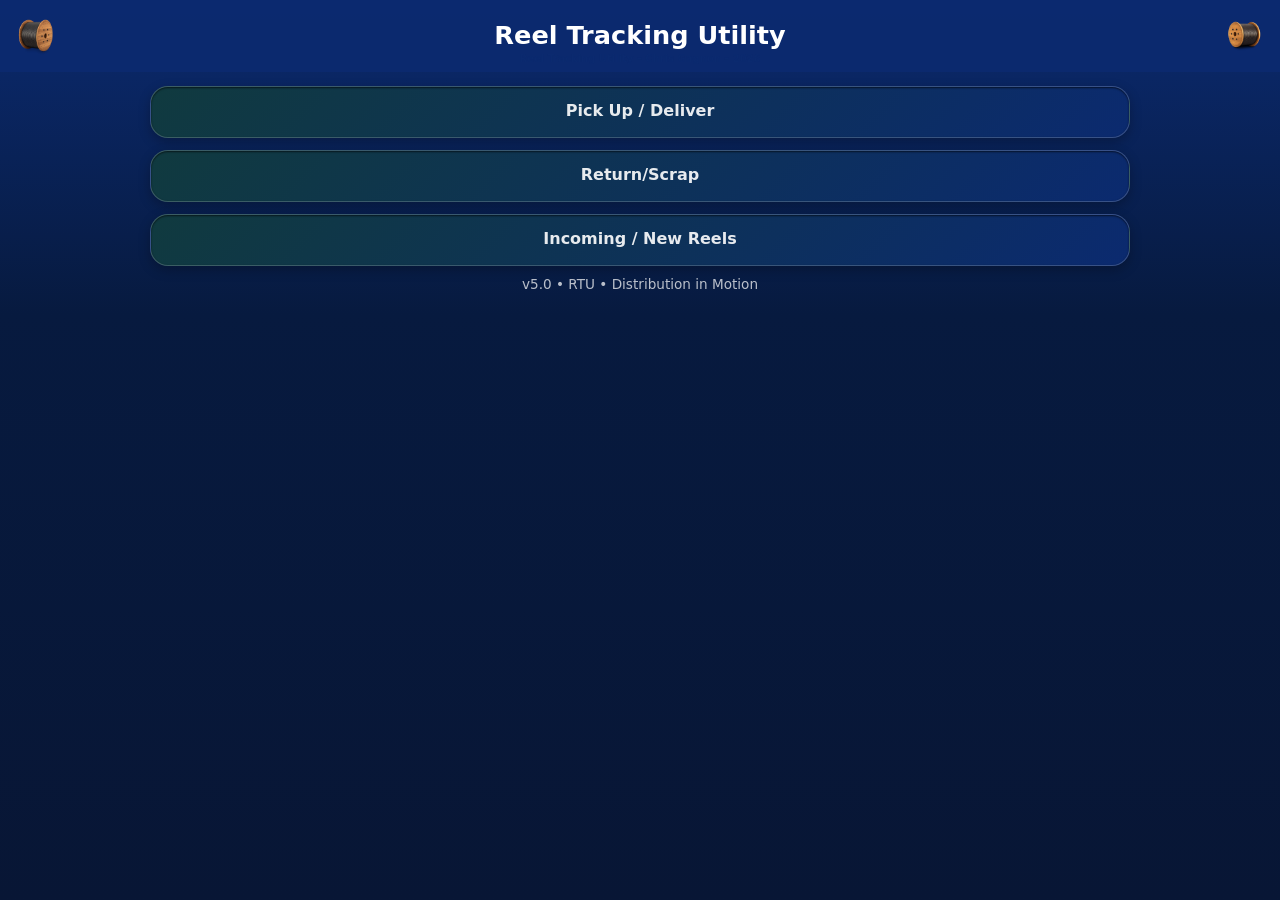
<file: docs/index.html>
<!doctype html>
<html lang="en">
<head>
  <meta charset="utf-8" />
  <meta name="viewport" content="width=device-width, initial-scale=1" />
  <title>Reel Tracking Utility</title>

  <meta name="theme-color" content="#0b2a6f">
  <link rel="manifest" href="manifest.webmanifest">
  <link rel="stylesheet" href="styles.css?v=rtu_003">
</head>
<body>

  
  <header class="topbar">
      <div class="brand">
      <img id="brandLogo" src="icon-1.png" alt="Reel Tracking Utility icon" />
      <img id="brandLogoRight" src="icon-2.png">
      <div class="titles">
     <div class="appname">
  Reel Tracking Utility
  <div class="author-mark">
    Reel Tracking Utility – Chris Gagnon – 2026
  </div>
</div>
    <button id="installBtn" class="ghost" hidden>Add to Home Screen</button>
  </header>

  <main class="container">

  <div class="modeStack">
    <a href="pages/pickup.html" class="secondary">Pick Up / Deliver</a>
    <a href="pages/return.html" class="secondary">Return/Scrap</a>
    <a href="pages/incoming.html" class="secondary">Incoming / New Reels</a>
  </div>

    <footer class="foot">
      <span>v5.0 • RTU • Distribution in Motion</span>
    </footer>

 </main>

<script src="version.js"></script>

<script>
  console.log("App Version:", APP_VERSION);
</script>

</body>
</html>
</file>
<file: docs/styles.css>
:root{
  --blue:#0b2a6f;
  --blue2:#1f6feb;
  --bg:#0b2a6f;
  --card:#ffffff;
  --text:#0f172a;
  --muted:#6b7280;
  --border:rgba(0,0,0,0.12);
  --bevel-inset: inset 0 1px 2px rgba(0,0,0,0.6);
  --bevel-soft: 0 4px 12px rgba(0,0,0,0.25);
  --bevel-strong: 0 10px 28px rgba(0,0,0,0.35);
}

*{ box-sizing:border-box; }
html,body{
  margin:0;
  padding:0;
  font-family: system-ui, -apple-system, Segoe UI, Roboto, Helvetica, Arial;
  color:var(--text);

  /* One continuous background (no “layer bands”) */
  min-height: 100%;
  background: linear-gradient(180deg, #0b2a6f 0%, #071a3f 35%, #081635 100%);
  background-repeat: no-repeat;
  background-attachment: fixed;
}

.container{ width:min(980px, 92vw); margin: 14px auto 24px auto; }

.topbar{
  background: rgba(11,42,111,0.92);
  color:white;
  padding:14px 14px;

  display:flex;
  align-items:center;
  justify-content:flex-start;
  gap:10px;
  text-align:center;
  overflow:hidden;
  position: relative;
}

.topbar .titles{
  position:absolute;
  left:50%;
  transform:translateX(-50%);
  text-align:center;
  width:70%;
}

#installBtn{
  position: absolute;
  right: 14px;
  top: 50%;
  transform: translateY(-50%);
}

.brand{
  display: flex;
  align-items: center;
  justify-content: center;
  gap: 16px;
}

#brandLogo{ width:44px; height:44px; border-radius: 12px; background: transparent; }
.titles .appname{
  color:#fff;
  font-weight:800;
  font-size:1.6rem;
  line-height:1.15;
  text-align:center;
  position: relative;
}
#brandLogoRight{
  width:44px;
  height:44px;
  border-radius:12px;
  background:transparent;

  position:absolute;
  right:14px;
  top:50%;
  transform:translateY(-50%);
}

.titles{
   text-align: center;
}


.titles .subtitle{
  color: rgba(255,255,255,0.85);
  font-size:0.9rem;
  font-weight:500;
  text-align:center;
}

.card{
  background: linear-gradient(135deg, #103a3f 0%, #0b2a6f 100%);
  border: 1px solid rgba(255,255,255,0.18);
  border-radius: 16px;
  padding: 14px 14px 12px 14px;
  margin: 12px 0;

  box-shadow: var(--bevel-inset), var(--bevel-strong);
}

.card{
  color: rgba(255,255,255,0.92);
}

/* Pickup / Incoming Session Summary (read-only feel) */
#pickupSummaryCard,
#incomingSummaryCard,
#returnSummaryCard{

  background: linear-gradient(
  135deg,
  #103a3f 0%,
  #0b2a6f 100%
);

  border: 1px solid rgba(255,255,255,0.18);

  box-shadow:
    inset 0 1px 2px rgba(0,0,0,0.6),
    0 6px 14px rgba(0,0,0,0.35);

  opacity: 0.95;
}

/* Session summary text */
.sessionLabel{
  color: rgba(255,255,255,0.55);
  font-size: 0.9rem;
  font-weight: 600;
}

.sessionValue{
  color: rgba(255,255,255,0.95);
  font-size: 1.05rem;
  font-weight: 700;
}


h2{ margin: 0 0 10px 0; font-size: 1.1rem; }
h3{ margin: 0 0 10px 0; font-size: 1.0rem; }

.hint{ margin: 10px 0 0 0; color: var(--muted); }
.hint.small{ font-size: 0.85rem; }

.modeRow{
  display:flex;
  gap:12px;
}

.modeRow button{
  flex:1 1 0;
}
/* Mode buttons – recessed pill style */
.modeStack a,
.modeStack button{
  flex:1 1 0;
  padding:14px 16px;
  border-radius:18px;
  font-weight:600;
  transition: transform 0.08s ease, box-shadow 0.08s ease;

  min-height:52px;
  text-align:center;

  background: linear-gradient(
  135deg,
  #103a3f 0%,
  #0b2a6f 100%
);
  border: 1px solid rgba(255,255,255,0.18);
  color: rgba(255,255,255,0.9);

 box-shadow: var(--bevel-inset), var(--bevel-soft);

  backdrop-filter: blur(6px);
}

.modeStack a{
  display:block;
  text-decoration:none;
}

.modeRow button:hover{
  background: rgba(255,255,255,0.14);
}

.modeStack a:active,
.modeStack button:active{
  transform: translateY(1px);
  box-shadow:
    inset 0 2px 4px rgba(0,0,0,0.6),
    0 2px 6px rgba(0,0,0,0.2);
}

button{
  border-radius: 14px;
  padding: 12px 14px;
  font-size: 16px;
  cursor: pointer;

  background: rgba(255,255,255,0.10);
  color: #fff;
  border: 1px solid rgba(255,255,255,0.20);

  box-shadow: var(--bevel-inset), var(--bevel-soft);

  transition: transform 0.08s ease, box-shadow 0.08s ease, background 0.2s ease;
}

button:active{
  transform: translateY(1px);
  box-shadow:
    inset 0 2px 4px rgba(0,0,0,0.7),
    0 2px 6px rgba(0,0,0,0.2);
}

button:disabled{
  opacity: 0.45;
  cursor: not-allowed;
  font-size: 16px;
}

.primary{
  background: var(--blue2);
  color:#fff;
  box-shadow: 0 7px 21px rgba(0,0,0,0.28);
}

.ghost{
  background: rgba(255,255,255,0.10);
  color:#fff;
  border: 1px solid rgba(255,255,255,0.20);
}
/* Secondary button should match Ghost styling (esp. when disabled) */
.secondary{
  background: rgba(255,255,255,0.10);
  color:#fff;
  border: 1px solid rgba(255,255,255,0.20);
}

.secondary:disabled{
  background: rgba(255,255,255,0.10);
  color:#fff;
  border: 1px solid rgba(255,255,255,0.20);
}

.ghost.danger{
  background: rgba(220,38,38,0.12);
  color: #fecaca;  /* soft red text */
  border: 1px solid rgba(220,38,38,0.45);
  box-shadow: 0 6px 18px rgba(220,38,38,0.15);
}

.clearBtn{
  display: inline-flex;
  align-items: center;
  justify-content: center;   /* ← this centers horizontally */
  gap: 8px;
}

.clearBtn span{
  position: relative;
  top: 1px; /* optical alignment tweak */
}

.bigAction{
  width: 100%;
  font-size: 18px;
  font-weight: 800;
  letter-spacing: 0.4px;
  height: 50px;
}

.row{ display:flex; gap:10px; flex-wrap:wrap; align-items:center; margin-top: 10px; }
.exportRow button{ flex: 1 1 200px; }

.grid2{
  display:grid;
  grid-template-columns: 1fr;
  gap: 10px;
}
@media (min-width: 640px){
  .grid2{ grid-template-columns: 1fr 1fr; gap: 14px; }
  .grid2 .full{ grid-column: 1 / -1; }
}
.field label{ display:block; font-weight: 800; margin: 0 0 6px 0; }
.field input,
.field select{
  width: 100%;
  padding: 10px 12px;
  border-radius: 12px;
  border: 1px solid rgba(0,0,0,0.18);
  background: #fff;
  font-size: 16px; /* prevents iOS zoom */
  outline: none;
}
.field input::placeholder{
  color: rgba(0,0,0,0.45);
}

.field input:focus{ border-color: rgba(31,111,235,0.75); box-shadow: 0 0 0 3px rgba(31,111,235,0.15); }

.videoWrap{
  position: relative;
  width: 100%;
  border-radius: 16px;
  overflow: hidden;
  background: #000;
  border: 1px solid rgba(0,0,0,0.15);
}
#video{ width:100%; height: 300px; object-fit: cover; display:block; }

.scanGuide{
  position:absolute;
  left: 10%;
  right: 10%;
  top: 55%;
  height: 8px;
  transform: translateY(-50%);
  border-radius: 999px;
  background: rgba(255,0,0,0.75);
  box-shadow: 0 0 0 3px rgba(255,255,255,0.10);
}

.banner{
  min-height: 28px;
  padding: 6px 10px;
  border-radius: 12px;
  margin: 0 0 10px 0;
  font-size: 0.85rem;
  line-height: 1.2;
  border: 1px solid rgba(0,0,0,0.12);
}
.banner[hidden]{ display:block; visibility:hidden; }
.banner.idle{ 
  background: rgba(31,111,235,0.20); 
  color: #ffffff; 
}
.banner.ok{ background: rgba(22,163,74,0.10); color:#14532d; }
.banner.bad{ background: rgba(220,38,38,0.10); color:#7f1d1d; }

/* Undo bar (glass style, lives above Session list) */
.undoBar{
  display: flex;
  align-items: center;
  justify-content: space-between;
  gap: 12px;

  margin: 8px 0 10px 0;
  padding: 10px 12px;
  border-radius: 12px;

  background: rgba(255,255,255,0.08);
  border: 1px solid rgba(255,255,255,0.18);
  box-shadow: inset 0 1px 2px rgba(0,0,0,0.45);

  color: rgba(255,255,255,0.92);
  font-size: 0.95rem;
}

.undoBar{
  display: flex;
  align-items: center;
  justify-content: space-between;
  gap: 12px;

  margin: 10px 0 12px 0;
  padding: 12px 14px;
  border-radius: 14px;

  background: rgba(31,111,235,0.14); /* subtle blue tint */
  border: 1px solid rgba(31,111,235,0.35);
  box-shadow:
    0 6px 20px rgba(0,0,0,0.25),
    0 0 0 1px rgba(31,111,235,0.15) inset;

  color: #ffffff;
  font-size: 1rem;
  font-weight: 500;
}
.hidden-author-mark{
  font-size: 11px;
  opacity: 0;
  user-select: text;
}

.undoBar[hidden]{
  display: none !important;
}

.undoBtn{
  background: rgba(255,255,255,0.14);
  border: 1px solid rgba(255,255,255,0.22);
  color: rgba(255,255,255,0.95);
  padding: 8px 12px;
  border-radius: 12px;
}

.undoBtn:active{
  transform: translateY(1px);
}

.list{
  min-height: 44px;
  background: rgba(255,255,255,0.06);
  border: 1px solid rgba(255,255,255,0.18);
  border-radius: 12px;
  padding: 8px 10px;
}

.list .item{
  display:flex;
  justify-content: space-between;
  gap: 10px;
  padding: 8px 8px;
  border-bottom: 1px solid rgba(255,255,255,0.15);
}

.list .item:last-child{ border-bottom:none; }

.list .item span{
  font-size: 1.6rem;
  font-weight: 400;
  letter-spacing: 0.2px;
}

.reelRemoveBtn{
  width: 34px;
  height: 34px;
  padding: 0;
  font-size: 18px;
  border-radius: 10px;
  background: rgba(255,255,255,0.85);
  border: none;
  display:flex;
  align-items:center;
  justify-content:center;
}

.foot{ text-align:center; color: rgba(255,255,255,0.72); font-size: 0.85rem; padding: 10px 0 18px 0; }

/* ===== RTU CONSTRUCTION BANNER : BEGIN ===== */
#rtuConstructionBanner{
  position: sticky;
  top: 0;
  z-index: 10000;

  padding: 6px 12px;
  text-align: center;
  font-weight: 900;
  letter-spacing: 0.6px;

  background: repeating-linear-gradient(
    45deg,
    #ffc107,
    #ffc107 12px,
    #000 12px,
    #000 24px
  );

  color: #000;
  border-bottom: 3px solid #000;
}
#rtuConstructionBanner .rtuConstructionLabel{
  display: inline-block;
  padding: 6px 12px;
  border-radius: 999px;
  box-shadow: 0 1px 3px rgba(0,0,0,0.25);
  background: #ffc107;
  border: 2px solid #000;
  color: #000;
}
/* Manual Add row */
.manualAddRow{
  display:flex;
  gap:12px;
  align-items:center;
  margin-top:12px;
}

#manualReelInput{
  flex:1;
  height:44px;
  padding:0 14px;

  /* Prevent iOS zoom */
  font-size:16px;

  color: rgba(255,255,255,0.92);
  background: rgba(0,0,0,0.18);

  border: 1px solid rgba(255,255,255,0.18);
  border-radius: 12px;

  outline: none;
  box-shadow: inset 0 1px 0 rgba(255,255,255,0.06);
}

#manualReelInput::placeholder{
  color: rgba(255,255,255,0.55);
}

#manualReelInput:focus{
  border-color: rgba(255,255,255,0.30);
  box-shadow:
    0 0 0 3px rgba(255,255,255,0.10),
    inset 0 1px 0 rgba(255,255,255,0.06);
}

#manualAddBtn{
  height:44px;
  padding:0 16px;

  font-size:16px;
  font-weight:700;

  color:white;
  background: rgba(30, 120, 255, 0.55);

  border: 1px solid rgba(255,255,255,0.18);
  border-radius: 14px;

  box-shadow: 0 10px 24px rgba(0,0,0,0.26);
}

#manualAddBtn:active{
  transform: translateY(1px);
}

#manualAddBtn:disabled{
  opacity: 0.35;
  cursor: not-allowed;
  transform:none;
}

/* Auto-calculated Total Footage display */
.field input.autoTotal{
  background: rgba(20, 80, 70, 0.65) !important;
  border: 1px solid rgba(120, 220, 190, 0.25) !important;

  color: #e6fffa !important;

  font-weight: 900;
  font-size: 20px;

  text-align: center;

  height: 44px;
  border-radius: 10px;

  box-shadow: none;

  cursor: default;
}

/* ===== HOW-TO DROPDOWN ===== */

.howtoCard {
  margin-top: 24px;
}

.howtoHeader {
  width: 100%;
  background: none;
  border: none;
  padding: 16px 14px;
  text-align: left;
  font-size: 16px;
  font-weight: 600;
  display: flex;
  align-items: center;
  gap: 8px;
  cursor: pointer;
  color: #fff;
}

.howtoHeader:focus {
  outline: none;
}

.howtoChevron {
  display: inline-block;
  transition: transform 0.2s ease;
  transform: rotate(-90deg); /* collapsed = ▶ */
}

.howtoHeader[aria-expanded="true"] .howtoChevron {
  transform: rotate(0deg); /* expanded = ▼ */
}

.howtoHeader[aria-expanded="true"] .howtoChevron {
  transform: rotate(180deg);
}

.howtoHint {
  font-size: 13px;
  font-weight: 400;
  opacity: 0.7;
  margin-left: 4px;
}

.howtoBody {
  padding: 0 16px 16px 16px;
}

.howtoSubhead {
  margin: 12px 0 10px 0;
  font-size: 15px;
}

.howtoSteps {
  padding-left: 18px;
  margin: 0 0 12px 0;
}

.howtoNote {
  display: block;
  font-size: 13px;
  margin-top: 4px;
  opacity: 0.8;
}

.howtoDivider {
  height: 1px;
  background: rgba(0,0,0,0.1);
  margin: 14px 0;
}

.howtoExportTitle {
  margin-bottom: 6px;
}

.howtoBullets {
  padding-left: 18px;
  margin: 0;
}
.author-mark{
  position: absolute;
  left: 50%;
  transform: translateX(-50%);
  top: 100%;

  font-size: 10px;
  font-weight: 600;
  margin-top: 2px;

  color: #0b2a6f; /* banner color */
  white-space: nowrap;
}
/* App Footer (RTU + TAU unified style) */
.app-footer {
  font-size: 12px;          /* slightly smaller, professional */
  color: #6b7280;           /* medium grey */
  text-align: center;
  margin-top: 18px;
  opacity: 0.9;
}
/* Mid-session Scan Next emphasis */
#startScan.midSession {
  font-size: 20px;
  font-weight: 700;
  letter-spacing: 0.3px;
  background: linear-gradient(
  135deg,
  #facc15,
  #eab308
);
  box-shadow: 0 6px 18px rgba(29, 78, 216, 0.35);
  transform: scale(1.04);
}
/* Mode button layout */
.modeStack{
  display:flex;
  flex-direction:column;
  gap:12px;
}

.modeRow{
  display:flex;
  gap:12px;
}

.modeRow button{
  flex:1;
}

.modeSingleRow{
  margin-top:4px;
}

.modeSingleRow button{
  width:100%;
  flex:1;
}
/* Back navigation */
.backBtn{
  display:inline-block;
  margin-left:12px;
  margin-top:8px;
  padding:6px 12px;

  background: linear-gradient(
  135deg,
  #103a3f 0%,
  #0b2a6f 100%
);
  background: linear-gradient(
  135deg,
  #103a3f 0%,
  #0b2a6f 100%
);

box-shadow: var(--bevel-inset), var(--bevel-soft);
  color:white;
  text-decoration:none;
  border-radius:8px;
  font-size:14px;
  transition:background .2s ease;
}

.backBtn:hover{
  background:#2c3f5c;
}
button.active {
  transform: scale(0.96);
  filter: brightness(1.2);
}
button.copied {
  background-color: #2e7d32 !important;
  color: #fff !important;
}
</file>
